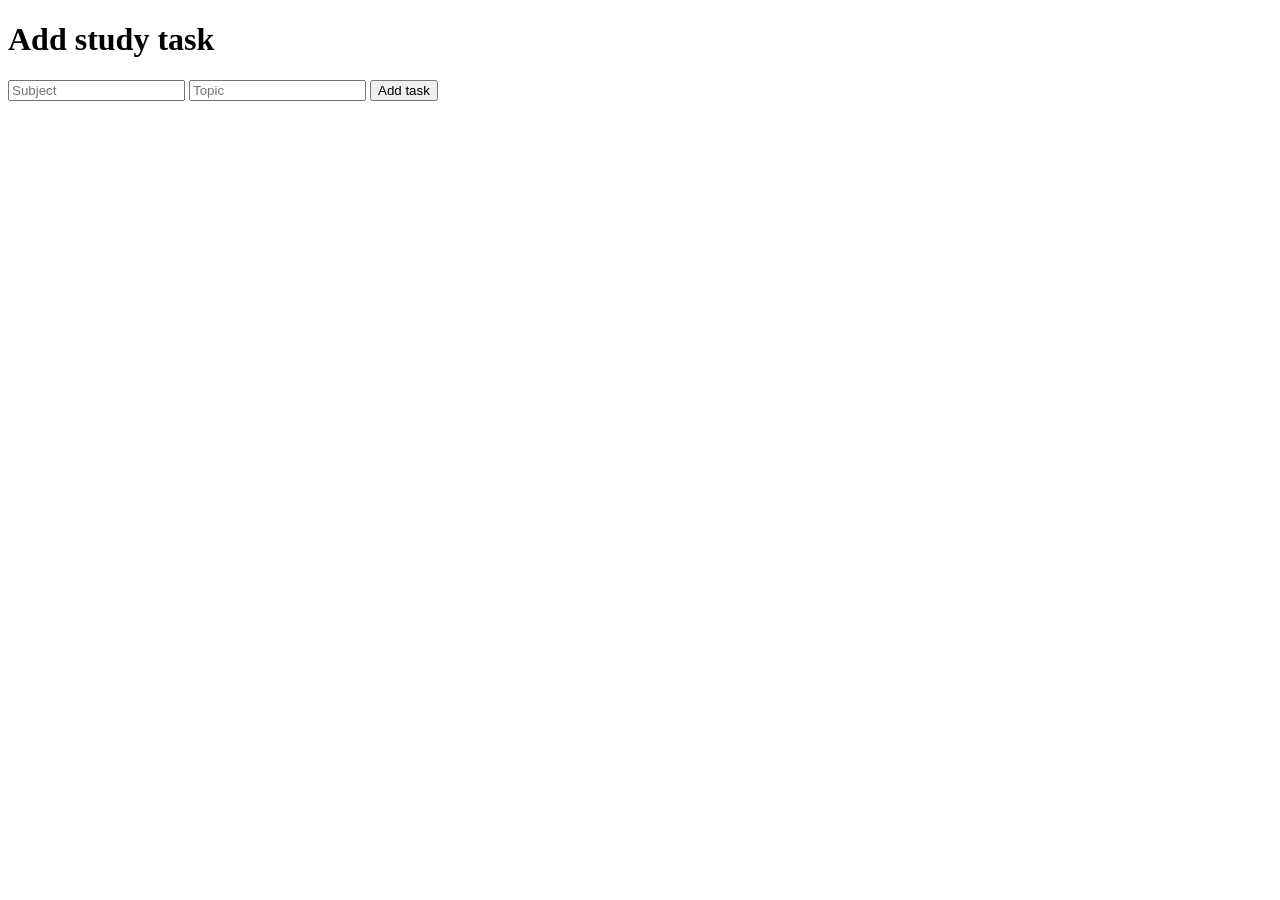
<file: index.html>
<!DOCTYPE html>
<html>
    <head>
        <title>Study buddy</title>
    </head>
    <body>
        <h1>Add study task</h1>

        <form action="/add" method="post">
            <input type="text" name="subject" placeholder="Subject" required>
            <input type="text" name="topic" placeholder="Topic" required>
            <button type="submit">Add task</button>
        </form>
    </body>
</html>
</file>
